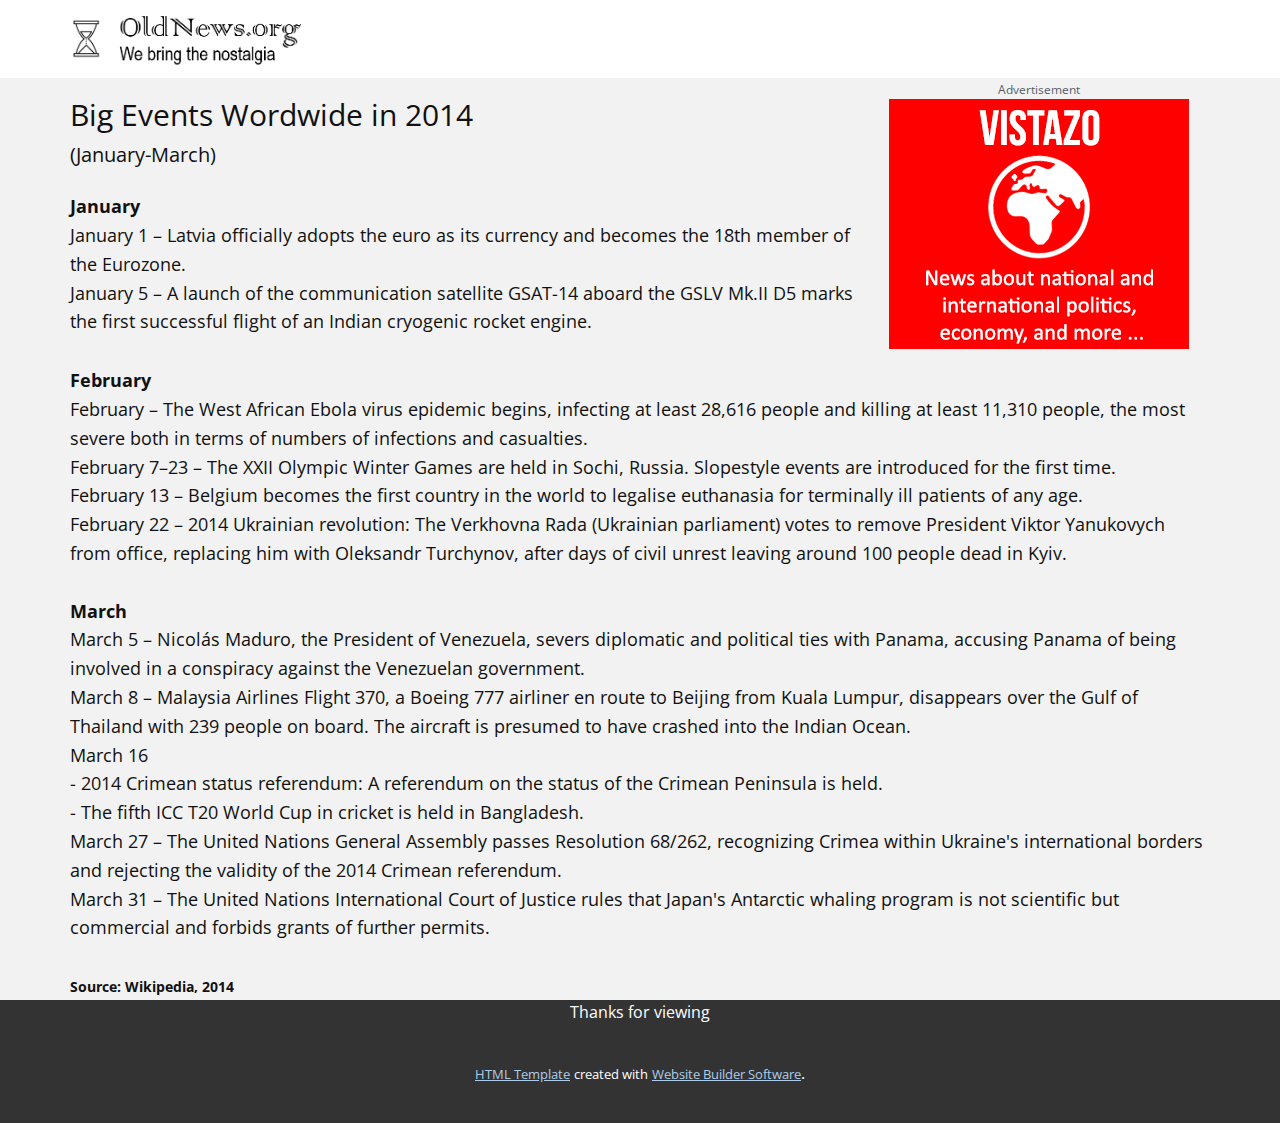
<file: site8/index.html>
<!DOCTYPE html>
<html style="font-size: 16px;">
  <head>
    <meta name="viewport" content="width=device-width, initial-scale=1.0">
    <meta charset="utf-8">
    <meta name="keywords" content="INTUITIVE">
    <meta name="description" content="">
    <meta name="page_type" content="np-template-header-footer-from-plugin">
    <title>Situation 8</title>
    <link rel="stylesheet" href="nicepage.css" media="screen">
<link rel="stylesheet" href="Situation-8.css" media="screen">
    <script class="u-script" type="text/javascript" src="jquery.js" defer=""></script>
    <script class="u-script" type="text/javascript" src="nicepage.js" defer=""></script>
    <meta name="generator" content="Nicepage 3.3.3, nicepage.com">
    <link id="u-theme-google-font" rel="stylesheet" href="https://fonts.googleapis.com/css?family=Roboto:100,100i,300,300i,400,400i,500,500i,700,700i,900,900i|Open+Sans:300,300i,400,400i,600,600i,700,700i,800,800i">
    
    
    
    <script type="application/ld+json">{
		"@context": "http://schema.org",
		"@type": "Organization",
		"name": "",
		"url": "index.html"
}</script>
    <meta property="og:title" content="Situation 8">
    <meta property="og:type" content="website">
    <meta name="theme-color" content="#478ac9">
    <link rel="canonical" href="index.html">
    <meta property="og:url" content="index.html">
  </head>
  <body data-home-page="Situation-8.html" data-home-page-title="Situation 8" class="u-body"><header class="u-clearfix u-header u-white u-header" id="sec-0cfb"><div class="u-clearfix u-sheet u-sheet-1">
        <img src="images/11.png" alt="" class="u-expanded-height u-image u-image-default u-image-1" data-image-width="1259" data-image-height="173">
      </div></header>
    <section class="u-clearfix u-grey-5 u-section-1" id="sec-c8c6">
      <div class="u-clearfix u-sheet u-sheet-1">
        <p class="u-small-text u-text u-text-font u-text-palette-5-dark-2 u-text-variant u-text-1">Advertisement</p>
        <p class="u-text u-text-2">
          <span style="font-size: 1.875rem;">Big Events Wordwide in 2014</span>&nbsp;<span style="font-weight: 400; font-size: 1.25rem;">
            <br>(January-March)&nbsp;
          </span>
          <span style="font-size: 0.625rem;"></span>
          <br>
        </p>
        <img src="images/12.mediumredstatic.jpg" alt="" class="u-image u-image-default u-image-1">
        <p class="u-text u-text-3">
          <span style="font-weight: 700;">January&nbsp;</span>
          <br>January 1 – Latvia officially adopts the
euro as its currency and becomes the 18th member of the Eurozone.&nbsp;<br>January 5 – A launch of the communication
satellite GSAT-14 aboard the GSLV Mk.II D5 marks the first successful flight of
an Indian cryogenic rocket engine.
&nbsp;&nbsp;<br>
        </p>
      </div>
    </section>
    <section class="u-clearfix u-grey-5 u-section-2" id="sec-6941">
      <div class="u-clearfix u-sheet u-valign-middle-xl u-sheet-1">
        <p class="u-text u-text-1">
          <span style="font-weight: 700;">February&nbsp;</span>
          <br>February – The West African Ebola virus epidemic begins, infecting at least 28,616 people and killing at least 11,310 people, the most severe both in terms of numbers of infections and casualties.&nbsp;<br>February 7–23 – The XXII Olympic Winter Games are held in Sochi, Russia. Slopestyle events are introduced for the first time.&nbsp;<br>February 13 – Belgium becomes the first country in the world to legalise euthanasia for terminally ill patients of any age.&nbsp;<br>February 22 – 2014 Ukrainian revolution: The Verkhovna Rada (Ukrainian parliament) votes to remove President Viktor Yanukovych from office, replacing him with Oleksandr Turchynov, after days of civil unrest leaving around 100 people dead in Kyiv.&nbsp; &nbsp;<br>
          <br>
          <span style="font-weight: 700;">March&nbsp;</span>
          <br>March 5 – Nicolás Maduro, the President of Venezuela, severs diplomatic and political ties with Panama, accusing Panama of being involved in a conspiracy against the Venezuelan government.&nbsp;<br>March 8 – Malaysia Airlines Flight 370, a Boeing 777 airliner en route to Beijing from Kuala Lumpur, disappears over the Gulf of Thailand with 239 people on board. The aircraft is presumed to have crashed into the Indian Ocean.&nbsp;<br>March 16&nbsp;<br>- 2014 Crimean status referendum: A referendum on the status of the Crimean Peninsula is held.&nbsp;<br>- The fifth ICC T20 World Cup in cricket is held in Bangladesh.&nbsp;<br>March 27 – The United Nations General Assembly passes Resolution 68/262, recognizing Crimea within Ukraine's international borders and rejecting the validity of the 2014 Crimean referendum.&nbsp;<br>March 31 – The United Nations International Court of Justice rules that Japan's Antarctic whaling program is not scientific but commercial and forbids grants of further permits.&nbsp;<br>
          <br>
          <span style="font-size: 0.875rem; font-weight: 700;">Source: Wikipedia, 2014</span>
        </p>
      </div>
    </section>
    
    
    <footer class="u-align-left u-clearfix u-footer u-grey-80 u-footer" id="sec-8908"><div class="u-clearfix u-sheet u-sheet-1">
        <p class="u-align-center u-text u-text-default u-text-1">Thanks for viewing</p>
      </div></footer>
    <section class="u-backlink u-clearfix u-grey-80">
      <a class="u-link" href="https://nicepage.com/html-templates" target="_blank">
        <span>HTML Template</span>
      </a>
      <p class="u-text">
        <span>created with</span>
      </p>
      <a class="u-link" href="https://nicepage.com/" target="_blank">
        <span>Website Builder Software</span>
      </a>. 
    </section>
  </body>
</html>
</file>
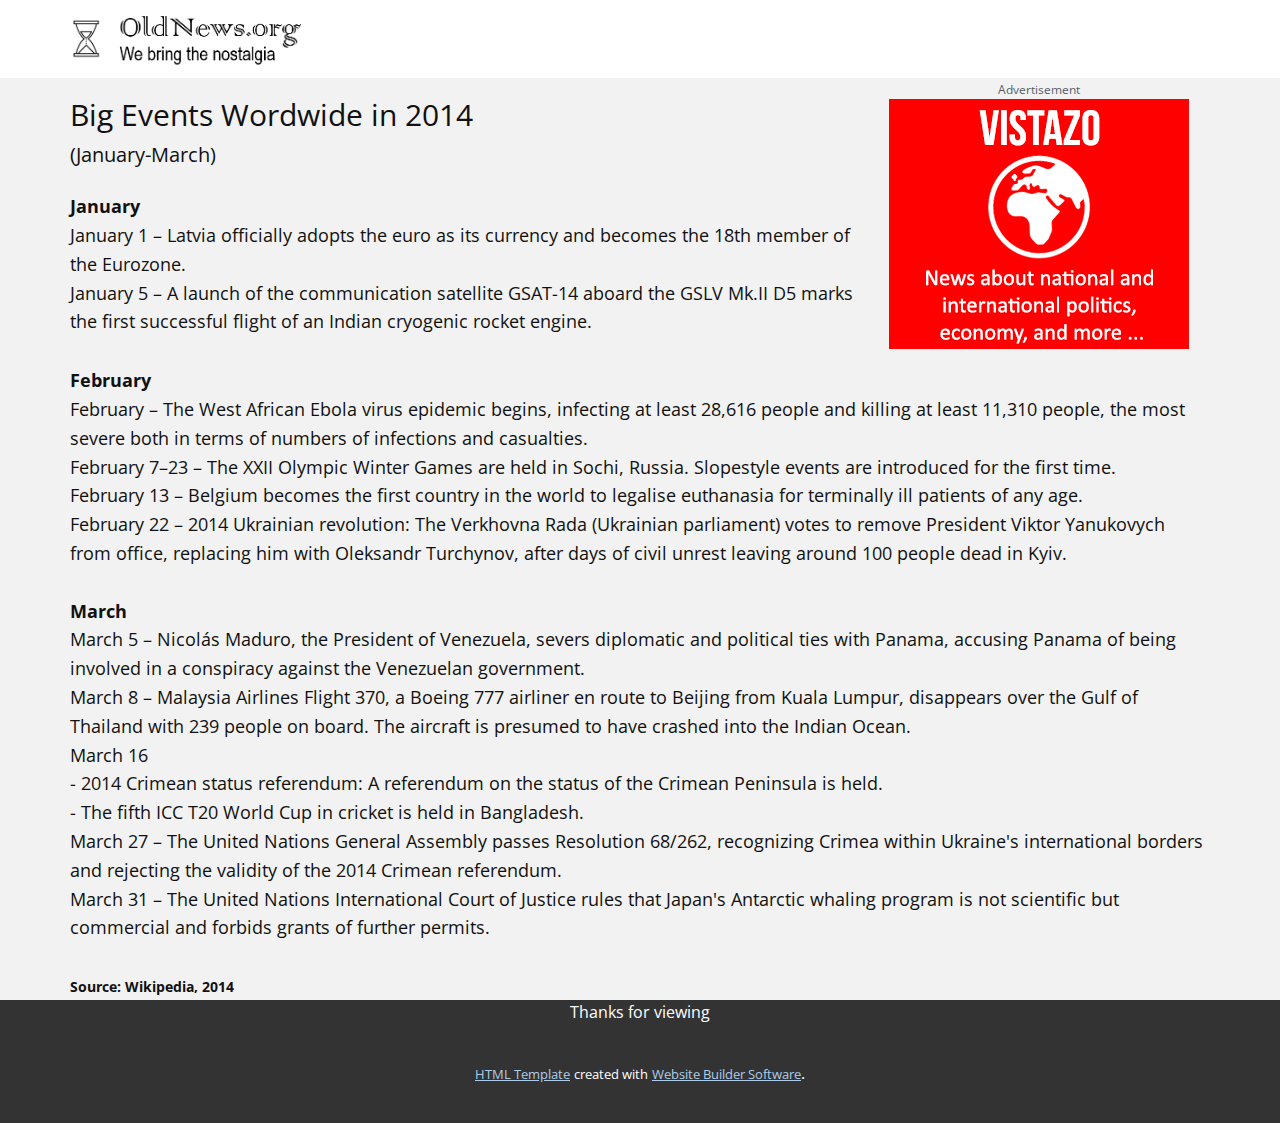
<file: site8/Situation-8.html>
<!DOCTYPE html>
<html style="font-size: 16px;">
  <head>
    <meta name="viewport" content="width=device-width, initial-scale=1.0">
    <meta charset="utf-8">
    <meta name="keywords" content="INTUITIVE">
    <meta name="description" content="">
    <meta name="page_type" content="np-template-header-footer-from-plugin">
    <title>Situation 8</title>
    <link rel="stylesheet" href="nicepage.css" media="screen">
<link rel="stylesheet" href="Situation-8.css" media="screen">
    <script class="u-script" type="text/javascript" src="jquery.js" defer=""></script>
    <script class="u-script" type="text/javascript" src="nicepage.js" defer=""></script>
    <meta name="generator" content="Nicepage 3.3.3, nicepage.com">
    <link id="u-theme-google-font" rel="stylesheet" href="https://fonts.googleapis.com/css?family=Roboto:100,100i,300,300i,400,400i,500,500i,700,700i,900,900i|Open+Sans:300,300i,400,400i,600,600i,700,700i,800,800i">
    
    
    
    <script type="application/ld+json">{
		"@context": "http://schema.org",
		"@type": "Organization",
		"name": "",
		"url": "index.html"
}</script>
    <meta property="og:title" content="Situation 8">
    <meta property="og:type" content="website">
    <meta name="theme-color" content="#478ac9">
    <link rel="canonical" href="index.html">
    <meta property="og:url" content="index.html">
  </head>
  <body class="u-body"><header class="u-clearfix u-header u-white u-header" id="sec-0cfb"><div class="u-clearfix u-sheet u-sheet-1">
        <img src="images/11.png" alt="" class="u-expanded-height u-image u-image-default u-image-1" data-image-width="1259" data-image-height="173">
      </div></header>
    <section class="u-clearfix u-grey-5 u-section-1" id="sec-c8c6">
      <div class="u-clearfix u-sheet u-sheet-1">
        <p class="u-small-text u-text u-text-font u-text-palette-5-dark-2 u-text-variant u-text-1">Advertisement</p>
        <p class="u-text u-text-2">
          <span style="font-size: 1.875rem;">Big Events Wordwide in 2014</span>&nbsp;<span style="font-weight: 400; font-size: 1.25rem;">
            <br>(January-March)&nbsp;
          </span>
          <span style="font-size: 0.625rem;"></span>
          <br>
        </p>
        <img src="images/12.mediumredstatic.jpg" alt="" class="u-image u-image-default u-image-1">
        <p class="u-text u-text-3">
          <span style="font-weight: 700;">January&nbsp;</span>
          <br>January 1 – Latvia officially adopts the
euro as its currency and becomes the 18th member of the Eurozone.&nbsp;<br>January 5 – A launch of the communication
satellite GSAT-14 aboard the GSLV Mk.II D5 marks the first successful flight of
an Indian cryogenic rocket engine.
&nbsp;&nbsp;<br>
        </p>
      </div>
    </section>
    <section class="u-clearfix u-grey-5 u-section-2" id="sec-6941">
      <div class="u-clearfix u-sheet u-valign-middle-xl u-sheet-1">
        <p class="u-text u-text-1">
          <span style="font-weight: 700;">February&nbsp;</span>
          <br>February – The West African Ebola virus epidemic begins, infecting at least 28,616 people and killing at least 11,310 people, the most severe both in terms of numbers of infections and casualties.&nbsp;<br>February 7–23 – The XXII Olympic Winter Games are held in Sochi, Russia. Slopestyle events are introduced for the first time.&nbsp;<br>February 13 – Belgium becomes the first country in the world to legalise euthanasia for terminally ill patients of any age.&nbsp;<br>February 22 – 2014 Ukrainian revolution: The Verkhovna Rada (Ukrainian parliament) votes to remove President Viktor Yanukovych from office, replacing him with Oleksandr Turchynov, after days of civil unrest leaving around 100 people dead in Kyiv.&nbsp; &nbsp;<br>
          <br>
          <span style="font-weight: 700;">March&nbsp;</span>
          <br>March 5 – Nicolás Maduro, the President of Venezuela, severs diplomatic and political ties with Panama, accusing Panama of being involved in a conspiracy against the Venezuelan government.&nbsp;<br>March 8 – Malaysia Airlines Flight 370, a Boeing 777 airliner en route to Beijing from Kuala Lumpur, disappears over the Gulf of Thailand with 239 people on board. The aircraft is presumed to have crashed into the Indian Ocean.&nbsp;<br>March 16&nbsp;<br>- 2014 Crimean status referendum: A referendum on the status of the Crimean Peninsula is held.&nbsp;<br>- The fifth ICC T20 World Cup in cricket is held in Bangladesh.&nbsp;<br>March 27 – The United Nations General Assembly passes Resolution 68/262, recognizing Crimea within Ukraine's international borders and rejecting the validity of the 2014 Crimean referendum.&nbsp;<br>March 31 – The United Nations International Court of Justice rules that Japan's Antarctic whaling program is not scientific but commercial and forbids grants of further permits.&nbsp;<br>
          <br>
          <span style="font-size: 0.875rem; font-weight: 700;">Source: Wikipedia, 2014</span>
        </p>
      </div>
    </section>
    
    
    <footer class="u-align-left u-clearfix u-footer u-grey-80 u-footer" id="sec-8908"><div class="u-clearfix u-sheet u-sheet-1">
        <p class="u-align-center u-text u-text-default u-text-1">Thanks for viewing</p>
      </div></footer>
    <section class="u-backlink u-clearfix u-grey-80">
      <a class="u-link" href="https://nicepage.com/html-templates" target="_blank">
        <span>HTML Template</span>
      </a>
      <p class="u-text">
        <span>created with</span>
      </p>
      <a class="u-link" href="https://nicepage.com/" target="_blank">
        <span>Website Builder Software</span>
      </a>. 
    </section>
  </body>
</html>
</file>
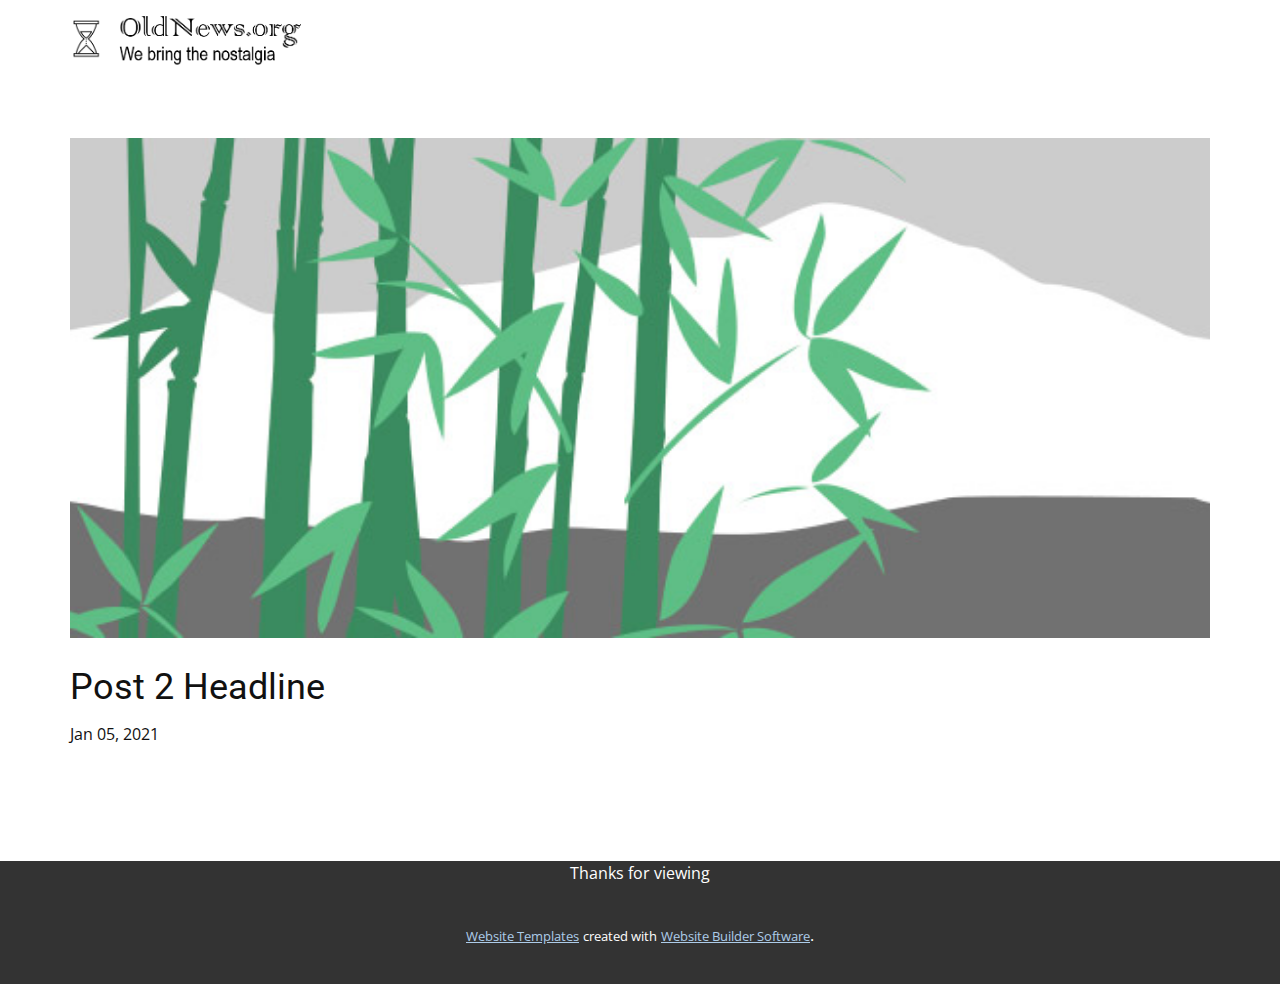
<file: site8/blog/post-1.html>
<!doctype html>
<html style="font-size: 16px;"><head>
    <meta name="viewport" content="width=device-width, initial-scale=1.0">
    <meta charset="utf-8">
    <meta name="keywords" content="Blog Post 1">
    <meta name="description" content="">
    <meta name="page_type" content="np-template-header-footer-from-plugin">
    <title>Post 2 Headline</title>
    <link rel="stylesheet" href="../nicepage.css" media="screen">
<link rel="stylesheet" href="../Post-Template.css" media="screen">
    <script class="u-script" type="text/javascript" src="../jquery.js" defer=""></script>
    <script class="u-script" type="text/javascript" src="../nicepage.js" defer=""></script>
    <meta name="generator" content="Nicepage 3.3.3, nicepage.com">
    <link id="u-theme-google-font" rel="stylesheet" href="https://fonts.googleapis.com/css?family=Roboto:100,100i,300,300i,400,400i,500,500i,700,700i,900,900i|Open+Sans:300,300i,400,400i,600,600i,700,700i,800,800i">
    
    
    <script type="application/ld+json">{
		"@context": "http://schema.org",
		"@type": "Organization",
		"name": "",
		"url": "index.html"
}</script>
    <meta property="og:title" content="Post Template">
    <meta property="og:type" content="website">
    <meta name="theme-color" content="#478ac9">
    <link rel="canonical" href="../index.html">
    <meta property="og:url" content="index.html">
  </head>
  <body class="u-body"><header class="u-clearfix u-header u-white u-header" id="sec-0cfb"><div class="u-clearfix u-sheet u-sheet-1">
        <img src="../images/11.png" alt="" class="u-expanded-height u-image u-image-default u-image-1" data-image-width="1259" data-image-height="173">
      </div></header>
    <section class="u-clearfix u-section-1" id="sec-ee36">
      <div class="u-clearfix u-sheet u-sheet-1">
        <img src="../images/2.jpeg" alt="" class="u-blog-control u-expanded-width u-image u-image-default u-image-1" data-image-width="1080" data-image-height="1080">
        <h2 class="u-blog-control u-custom-font u-expanded-width u-heading-font u-text u-text-1">Post 2 Headline</h2>
        <div class="u-metadata u-metadata-1">
          <span class="u-meta-date u-meta-icon">Jan 05, 2021</span>
          
          
        </div>
        
      </div>
    </section>
    
    
    <footer class="u-align-left u-clearfix u-footer u-grey-80 u-footer" id="sec-8908"><div class="u-clearfix u-sheet u-sheet-1">
        <p class="u-align-center u-text u-text-default u-text-1">Thanks for viewing</p>
      </div></footer>
    <section class="u-backlink u-clearfix u-grey-80">
      <a class="u-link" href="https://nicepage.com/website-templates" target="_blank">
        <span>Website Templates</span>
      </a>
      <p class="u-text">
        <span>created with</span>
      </p>
      <a class="u-link" href="https://nicepage.com/" target="_blank">
        <span>Website Builder Software</span>
      </a>. 
    </section>
  
</body></html>
</file>
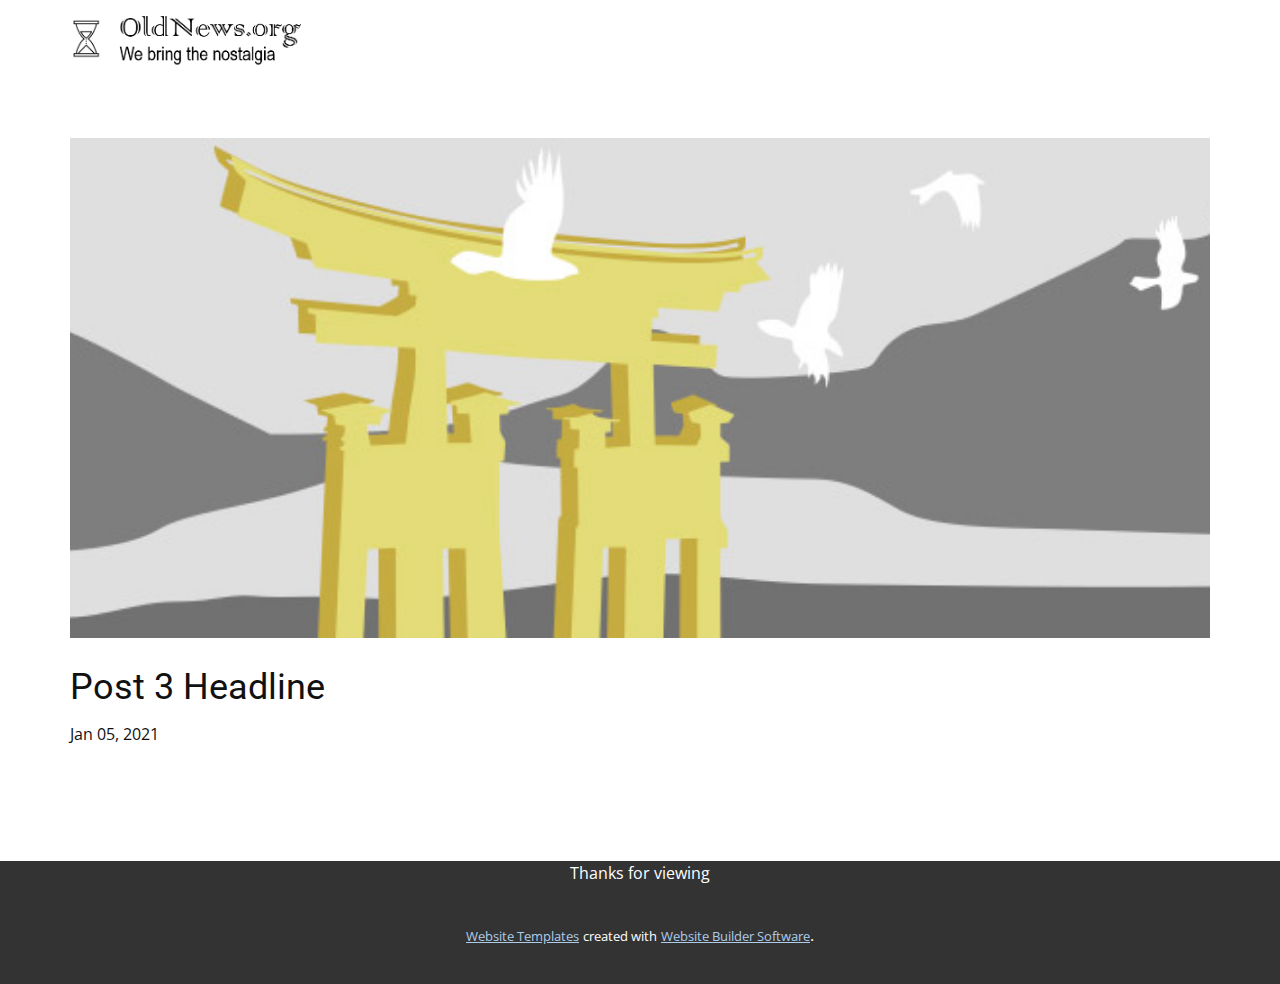
<file: site8/blog/post-2.html>
<!doctype html>
<html style="font-size: 16px;"><head>
    <meta name="viewport" content="width=device-width, initial-scale=1.0">
    <meta charset="utf-8">
    <meta name="keywords" content="Blog Post 1">
    <meta name="description" content="">
    <meta name="page_type" content="np-template-header-footer-from-plugin">
    <title>Post 3 Headline</title>
    <link rel="stylesheet" href="../nicepage.css" media="screen">
<link rel="stylesheet" href="../Post-Template.css" media="screen">
    <script class="u-script" type="text/javascript" src="../jquery.js" defer=""></script>
    <script class="u-script" type="text/javascript" src="../nicepage.js" defer=""></script>
    <meta name="generator" content="Nicepage 3.3.3, nicepage.com">
    <link id="u-theme-google-font" rel="stylesheet" href="https://fonts.googleapis.com/css?family=Roboto:100,100i,300,300i,400,400i,500,500i,700,700i,900,900i|Open+Sans:300,300i,400,400i,600,600i,700,700i,800,800i">
    
    
    <script type="application/ld+json">{
		"@context": "http://schema.org",
		"@type": "Organization",
		"name": "",
		"url": "index.html"
}</script>
    <meta property="og:title" content="Post Template">
    <meta property="og:type" content="website">
    <meta name="theme-color" content="#478ac9">
    <link rel="canonical" href="../index.html">
    <meta property="og:url" content="index.html">
  </head>
  <body class="u-body"><header class="u-clearfix u-header u-white u-header" id="sec-0cfb"><div class="u-clearfix u-sheet u-sheet-1">
        <img src="../images/11.png" alt="" class="u-expanded-height u-image u-image-default u-image-1" data-image-width="1259" data-image-height="173">
      </div></header>
    <section class="u-clearfix u-section-1" id="sec-ee36">
      <div class="u-clearfix u-sheet u-sheet-1">
        <img src="../images/3.jpeg" alt="" class="u-blog-control u-expanded-width u-image u-image-default u-image-1" data-image-width="1080" data-image-height="1080">
        <h2 class="u-blog-control u-custom-font u-expanded-width u-heading-font u-text u-text-1">Post 3 Headline</h2>
        <div class="u-metadata u-metadata-1">
          <span class="u-meta-date u-meta-icon">Jan 05, 2021</span>
          
          
        </div>
        
      </div>
    </section>
    
    
    <footer class="u-align-left u-clearfix u-footer u-grey-80 u-footer" id="sec-8908"><div class="u-clearfix u-sheet u-sheet-1">
        <p class="u-align-center u-text u-text-default u-text-1">Thanks for viewing</p>
      </div></footer>
    <section class="u-backlink u-clearfix u-grey-80">
      <a class="u-link" href="https://nicepage.com/website-templates" target="_blank">
        <span>Website Templates</span>
      </a>
      <p class="u-text">
        <span>created with</span>
      </p>
      <a class="u-link" href="https://nicepage.com/" target="_blank">
        <span>Website Builder Software</span>
      </a>. 
    </section>
  
</body></html>
</file>
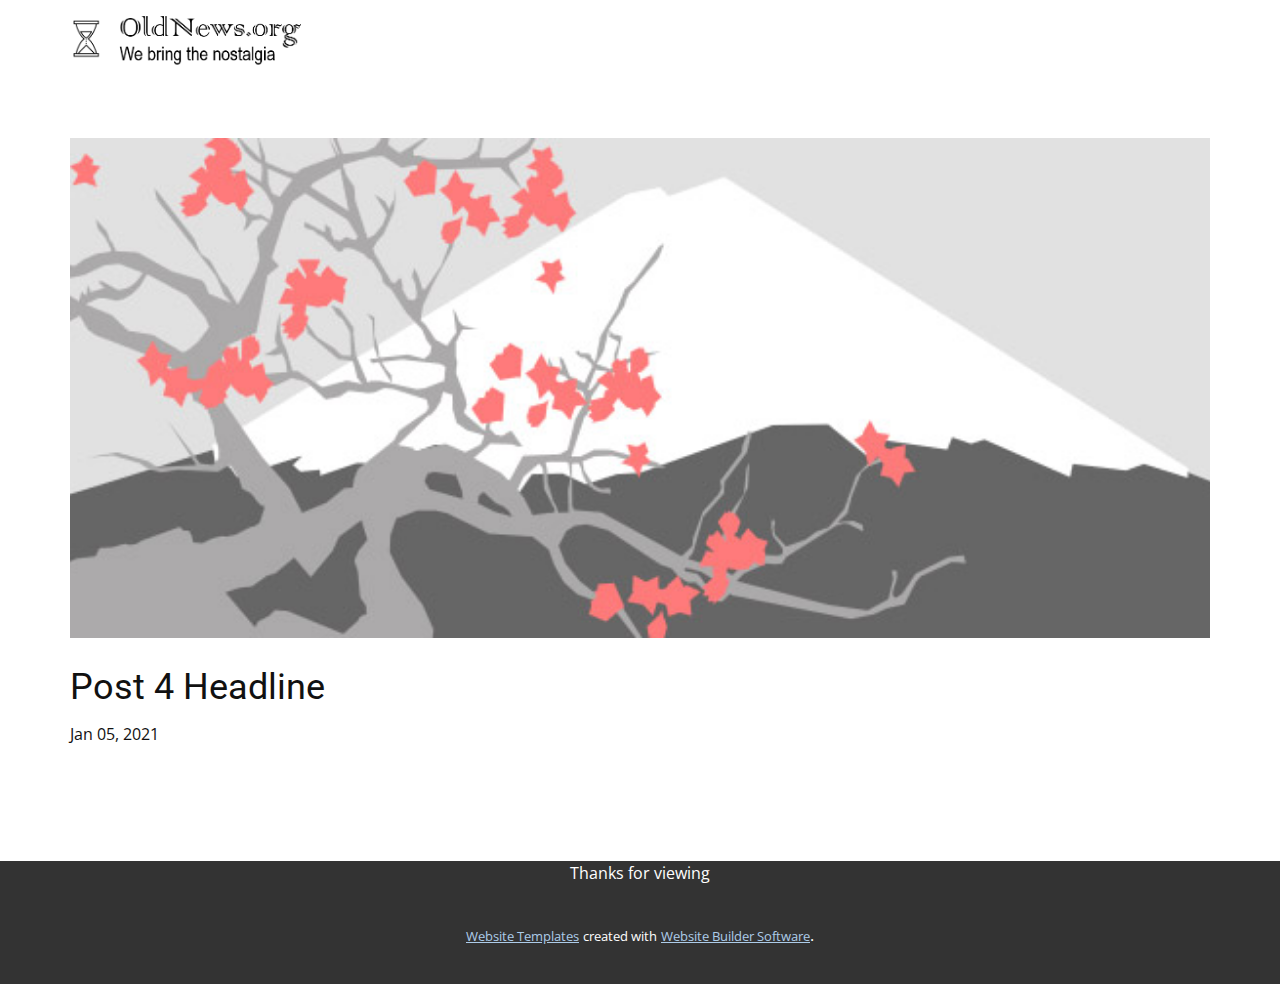
<file: site8/blog/post-3.html>
<!doctype html>
<html style="font-size: 16px;"><head>
    <meta name="viewport" content="width=device-width, initial-scale=1.0">
    <meta charset="utf-8">
    <meta name="keywords" content="Blog Post 1">
    <meta name="description" content="">
    <meta name="page_type" content="np-template-header-footer-from-plugin">
    <title>Post 4 Headline</title>
    <link rel="stylesheet" href="../nicepage.css" media="screen">
<link rel="stylesheet" href="../Post-Template.css" media="screen">
    <script class="u-script" type="text/javascript" src="../jquery.js" defer=""></script>
    <script class="u-script" type="text/javascript" src="../nicepage.js" defer=""></script>
    <meta name="generator" content="Nicepage 3.3.3, nicepage.com">
    <link id="u-theme-google-font" rel="stylesheet" href="https://fonts.googleapis.com/css?family=Roboto:100,100i,300,300i,400,400i,500,500i,700,700i,900,900i|Open+Sans:300,300i,400,400i,600,600i,700,700i,800,800i">
    
    
    <script type="application/ld+json">{
		"@context": "http://schema.org",
		"@type": "Organization",
		"name": "",
		"url": "index.html"
}</script>
    <meta property="og:title" content="Post Template">
    <meta property="og:type" content="website">
    <meta name="theme-color" content="#478ac9">
    <link rel="canonical" href="../index.html">
    <meta property="og:url" content="index.html">
  </head>
  <body class="u-body"><header class="u-clearfix u-header u-white u-header" id="sec-0cfb"><div class="u-clearfix u-sheet u-sheet-1">
        <img src="../images/11.png" alt="" class="u-expanded-height u-image u-image-default u-image-1" data-image-width="1259" data-image-height="173">
      </div></header>
    <section class="u-clearfix u-section-1" id="sec-ee36">
      <div class="u-clearfix u-sheet u-sheet-1">
        <img src="../images/1.jpeg" alt="" class="u-blog-control u-expanded-width u-image u-image-default u-image-1" data-image-width="1080" data-image-height="1080">
        <h2 class="u-blog-control u-custom-font u-expanded-width u-heading-font u-text u-text-1">Post 4 Headline</h2>
        <div class="u-metadata u-metadata-1">
          <span class="u-meta-date u-meta-icon">Jan 05, 2021</span>
          
          
        </div>
        
      </div>
    </section>
    
    
    <footer class="u-align-left u-clearfix u-footer u-grey-80 u-footer" id="sec-8908"><div class="u-clearfix u-sheet u-sheet-1">
        <p class="u-align-center u-text u-text-default u-text-1">Thanks for viewing</p>
      </div></footer>
    <section class="u-backlink u-clearfix u-grey-80">
      <a class="u-link" href="https://nicepage.com/website-templates" target="_blank">
        <span>Website Templates</span>
      </a>
      <p class="u-text">
        <span>created with</span>
      </p>
      <a class="u-link" href="https://nicepage.com/" target="_blank">
        <span>Website Builder Software</span>
      </a>. 
    </section>
  
</body></html>
</file>
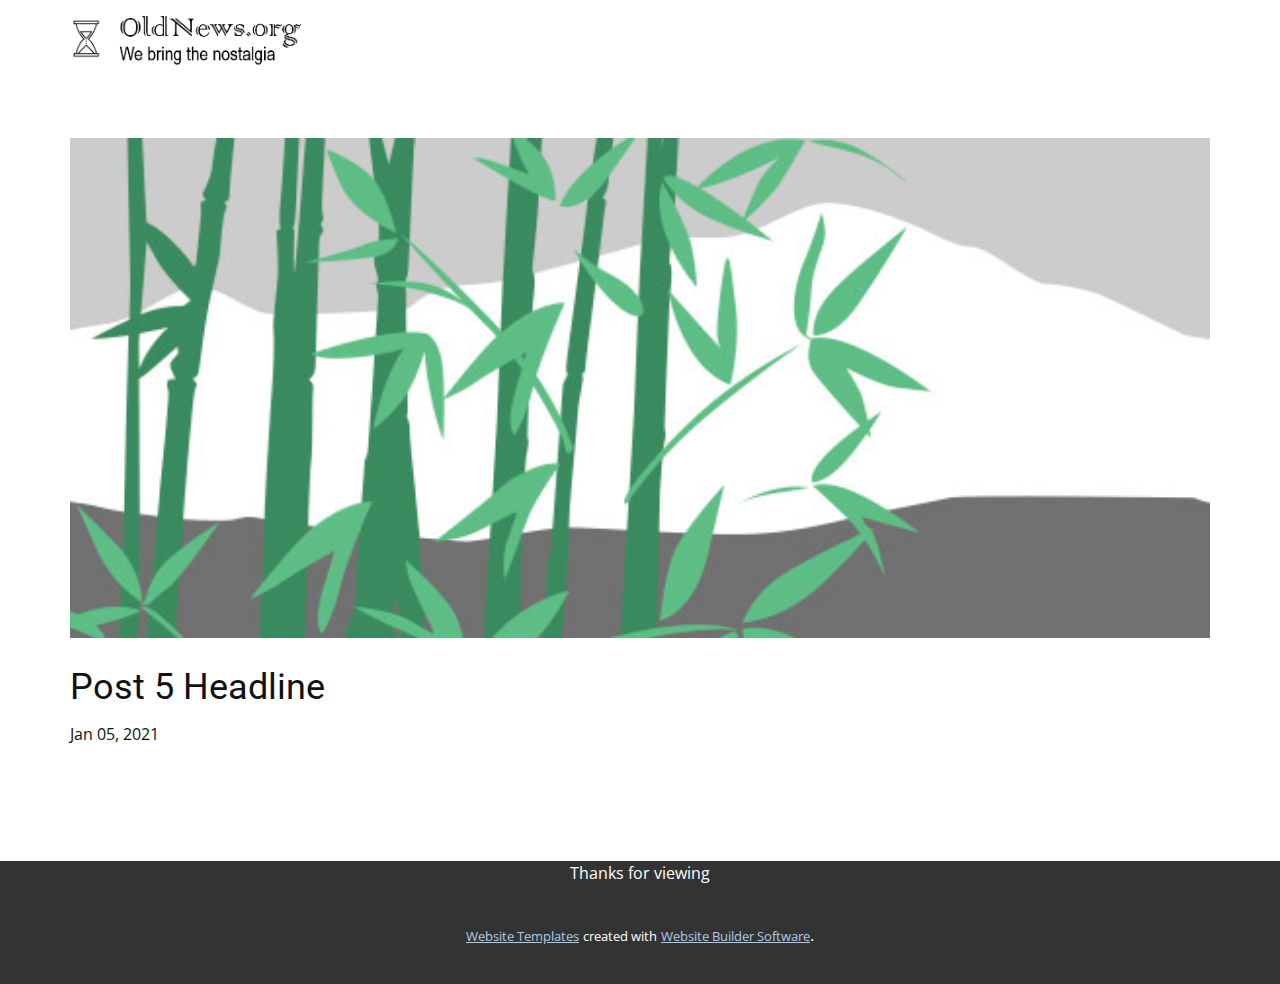
<file: site8/blog/post-4.html>
<!doctype html>
<html style="font-size: 16px;"><head>
    <meta name="viewport" content="width=device-width, initial-scale=1.0">
    <meta charset="utf-8">
    <meta name="keywords" content="Blog Post 1">
    <meta name="description" content="">
    <meta name="page_type" content="np-template-header-footer-from-plugin">
    <title>Post 5 Headline</title>
    <link rel="stylesheet" href="../nicepage.css" media="screen">
<link rel="stylesheet" href="../Post-Template.css" media="screen">
    <script class="u-script" type="text/javascript" src="../jquery.js" defer=""></script>
    <script class="u-script" type="text/javascript" src="../nicepage.js" defer=""></script>
    <meta name="generator" content="Nicepage 3.3.3, nicepage.com">
    <link id="u-theme-google-font" rel="stylesheet" href="https://fonts.googleapis.com/css?family=Roboto:100,100i,300,300i,400,400i,500,500i,700,700i,900,900i|Open+Sans:300,300i,400,400i,600,600i,700,700i,800,800i">
    
    
    <script type="application/ld+json">{
		"@context": "http://schema.org",
		"@type": "Organization",
		"name": "",
		"url": "index.html"
}</script>
    <meta property="og:title" content="Post Template">
    <meta property="og:type" content="website">
    <meta name="theme-color" content="#478ac9">
    <link rel="canonical" href="../index.html">
    <meta property="og:url" content="index.html">
  </head>
  <body class="u-body"><header class="u-clearfix u-header u-white u-header" id="sec-0cfb"><div class="u-clearfix u-sheet u-sheet-1">
        <img src="../images/11.png" alt="" class="u-expanded-height u-image u-image-default u-image-1" data-image-width="1259" data-image-height="173">
      </div></header>
    <section class="u-clearfix u-section-1" id="sec-ee36">
      <div class="u-clearfix u-sheet u-sheet-1">
        <img src="../images/2.jpeg" alt="" class="u-blog-control u-expanded-width u-image u-image-default u-image-1" data-image-width="1080" data-image-height="1080">
        <h2 class="u-blog-control u-custom-font u-expanded-width u-heading-font u-text u-text-1">Post 5 Headline</h2>
        <div class="u-metadata u-metadata-1">
          <span class="u-meta-date u-meta-icon">Jan 05, 2021</span>
          
          
        </div>
        
      </div>
    </section>
    
    
    <footer class="u-align-left u-clearfix u-footer u-grey-80 u-footer" id="sec-8908"><div class="u-clearfix u-sheet u-sheet-1">
        <p class="u-align-center u-text u-text-default u-text-1">Thanks for viewing</p>
      </div></footer>
    <section class="u-backlink u-clearfix u-grey-80">
      <a class="u-link" href="https://nicepage.com/website-templates" target="_blank">
        <span>Website Templates</span>
      </a>
      <p class="u-text">
        <span>created with</span>
      </p>
      <a class="u-link" href="https://nicepage.com/" target="_blank">
        <span>Website Builder Software</span>
      </a>. 
    </section>
  
</body></html>
</file>
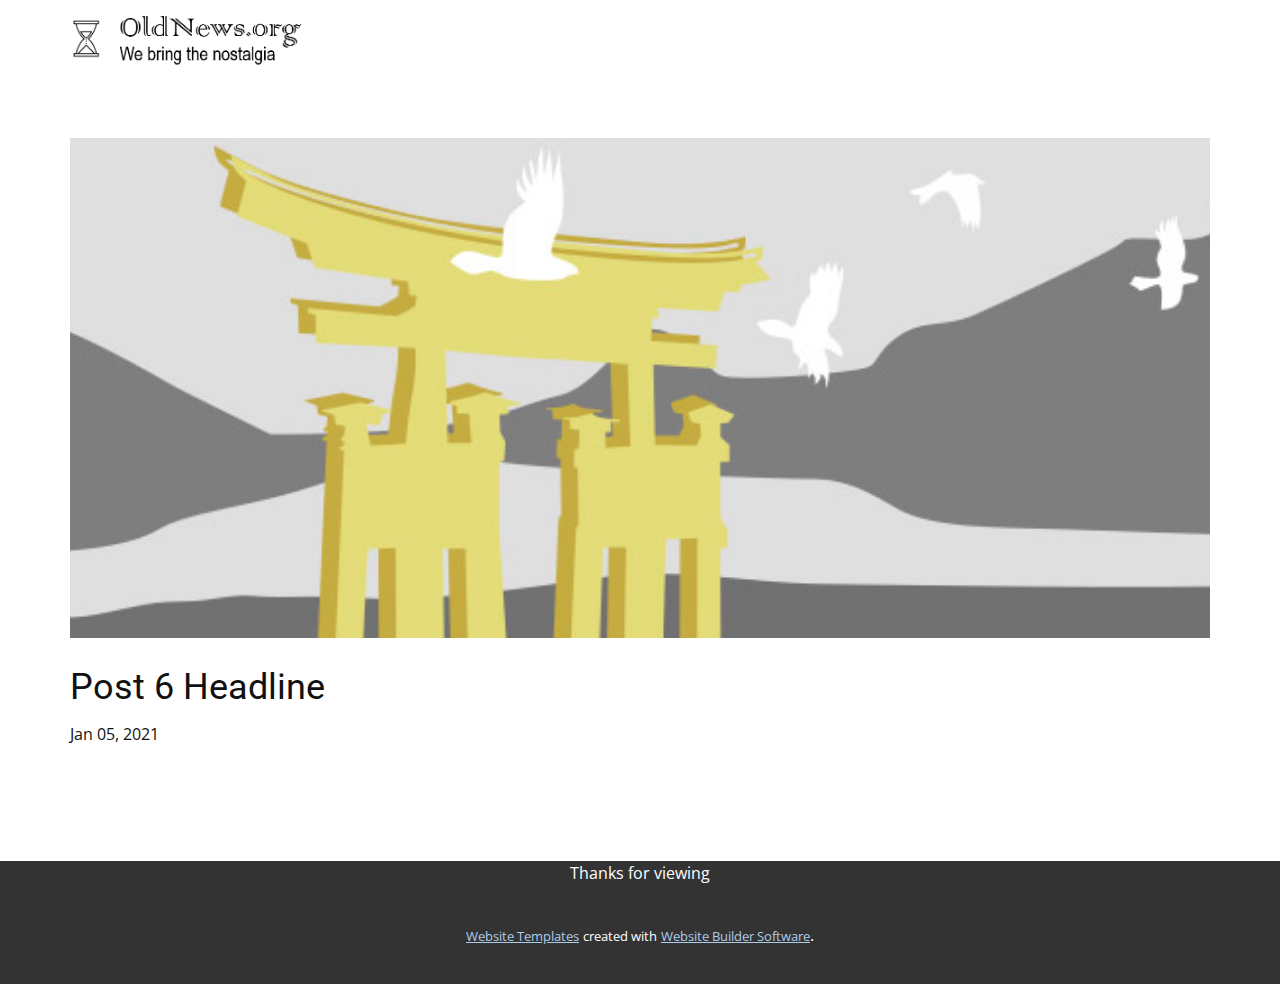
<file: site8/blog/post-5.html>
<!doctype html>
<html style="font-size: 16px;"><head>
    <meta name="viewport" content="width=device-width, initial-scale=1.0">
    <meta charset="utf-8">
    <meta name="keywords" content="Blog Post 1">
    <meta name="description" content="">
    <meta name="page_type" content="np-template-header-footer-from-plugin">
    <title>Post 6 Headline</title>
    <link rel="stylesheet" href="../nicepage.css" media="screen">
<link rel="stylesheet" href="../Post-Template.css" media="screen">
    <script class="u-script" type="text/javascript" src="../jquery.js" defer=""></script>
    <script class="u-script" type="text/javascript" src="../nicepage.js" defer=""></script>
    <meta name="generator" content="Nicepage 3.3.3, nicepage.com">
    <link id="u-theme-google-font" rel="stylesheet" href="https://fonts.googleapis.com/css?family=Roboto:100,100i,300,300i,400,400i,500,500i,700,700i,900,900i|Open+Sans:300,300i,400,400i,600,600i,700,700i,800,800i">
    
    
    <script type="application/ld+json">{
		"@context": "http://schema.org",
		"@type": "Organization",
		"name": "",
		"url": "index.html"
}</script>
    <meta property="og:title" content="Post Template">
    <meta property="og:type" content="website">
    <meta name="theme-color" content="#478ac9">
    <link rel="canonical" href="../index.html">
    <meta property="og:url" content="index.html">
  </head>
  <body class="u-body"><header class="u-clearfix u-header u-white u-header" id="sec-0cfb"><div class="u-clearfix u-sheet u-sheet-1">
        <img src="../images/11.png" alt="" class="u-expanded-height u-image u-image-default u-image-1" data-image-width="1259" data-image-height="173">
      </div></header>
    <section class="u-clearfix u-section-1" id="sec-ee36">
      <div class="u-clearfix u-sheet u-sheet-1">
        <img src="../images/3.jpeg" alt="" class="u-blog-control u-expanded-width u-image u-image-default u-image-1" data-image-width="1080" data-image-height="1080">
        <h2 class="u-blog-control u-custom-font u-expanded-width u-heading-font u-text u-text-1">Post 6 Headline</h2>
        <div class="u-metadata u-metadata-1">
          <span class="u-meta-date u-meta-icon">Jan 05, 2021</span>
          
          
        </div>
        
      </div>
    </section>
    
    
    <footer class="u-align-left u-clearfix u-footer u-grey-80 u-footer" id="sec-8908"><div class="u-clearfix u-sheet u-sheet-1">
        <p class="u-align-center u-text u-text-default u-text-1">Thanks for viewing</p>
      </div></footer>
    <section class="u-backlink u-clearfix u-grey-80">
      <a class="u-link" href="https://nicepage.com/website-templates" target="_blank">
        <span>Website Templates</span>
      </a>
      <p class="u-text">
        <span>created with</span>
      </p>
      <a class="u-link" href="https://nicepage.com/" target="_blank">
        <span>Website Builder Software</span>
      </a>. 
    </section>
  
</body></html>
</file>
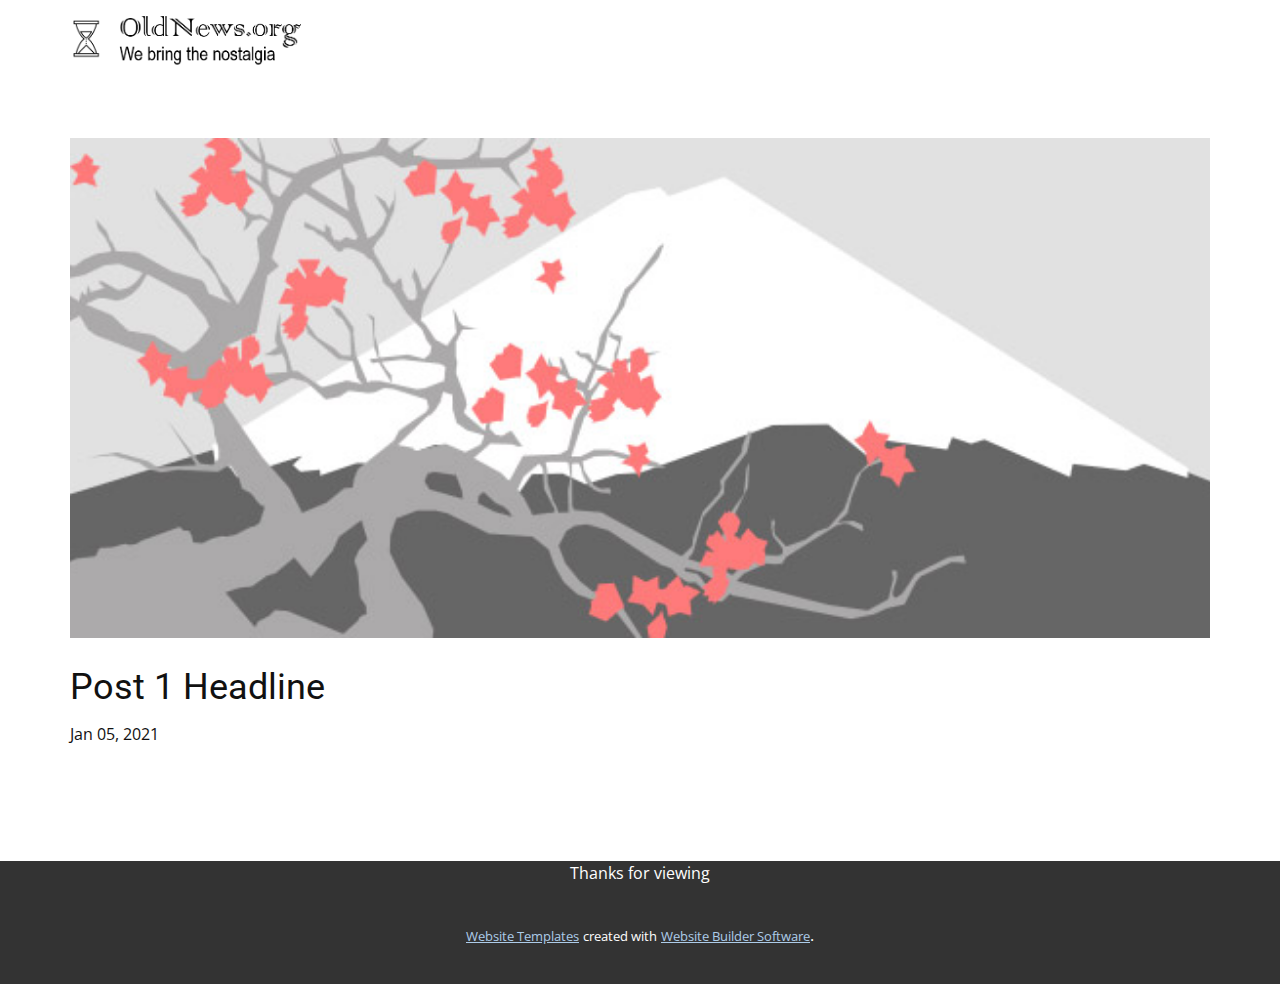
<file: site8/blog/post.html>
<!doctype html>
<html style="font-size: 16px;"><head>
    <meta name="viewport" content="width=device-width, initial-scale=1.0">
    <meta charset="utf-8">
    <meta name="keywords" content="Blog Post 1">
    <meta name="description" content="">
    <meta name="page_type" content="np-template-header-footer-from-plugin">
    <title>Post 1 Headline</title>
    <link rel="stylesheet" href="../nicepage.css" media="screen">
<link rel="stylesheet" href="../Post-Template.css" media="screen">
    <script class="u-script" type="text/javascript" src="../jquery.js" defer=""></script>
    <script class="u-script" type="text/javascript" src="../nicepage.js" defer=""></script>
    <meta name="generator" content="Nicepage 3.3.3, nicepage.com">
    <link id="u-theme-google-font" rel="stylesheet" href="https://fonts.googleapis.com/css?family=Roboto:100,100i,300,300i,400,400i,500,500i,700,700i,900,900i|Open+Sans:300,300i,400,400i,600,600i,700,700i,800,800i">
    
    
    <script type="application/ld+json">{
		"@context": "http://schema.org",
		"@type": "Organization",
		"name": "",
		"url": "index.html"
}</script>
    <meta property="og:title" content="Post Template">
    <meta property="og:type" content="website">
    <meta name="theme-color" content="#478ac9">
    <link rel="canonical" href="../index.html">
    <meta property="og:url" content="index.html">
  </head>
  <body class="u-body"><header class="u-clearfix u-header u-white u-header" id="sec-0cfb"><div class="u-clearfix u-sheet u-sheet-1">
        <img src="../images/11.png" alt="" class="u-expanded-height u-image u-image-default u-image-1" data-image-width="1259" data-image-height="173">
      </div></header>
    <section class="u-clearfix u-section-1" id="sec-ee36">
      <div class="u-clearfix u-sheet u-sheet-1">
        <img src="../images/1.jpeg" alt="" class="u-blog-control u-expanded-width u-image u-image-default u-image-1" data-image-width="1080" data-image-height="1080">
        <h2 class="u-blog-control u-custom-font u-expanded-width u-heading-font u-text u-text-1">Post 1 Headline</h2>
        <div class="u-metadata u-metadata-1">
          <span class="u-meta-date u-meta-icon">Jan 05, 2021</span>
          
          
        </div>
        
      </div>
    </section>
    
    
    <footer class="u-align-left u-clearfix u-footer u-grey-80 u-footer" id="sec-8908"><div class="u-clearfix u-sheet u-sheet-1">
        <p class="u-align-center u-text u-text-default u-text-1">Thanks for viewing</p>
      </div></footer>
    <section class="u-backlink u-clearfix u-grey-80">
      <a class="u-link" href="https://nicepage.com/website-templates" target="_blank">
        <span>Website Templates</span>
      </a>
      <p class="u-text">
        <span>created with</span>
      </p>
      <a class="u-link" href="https://nicepage.com/" target="_blank">
        <span>Website Builder Software</span>
      </a>. 
    </section>
  
</body></html>
</file>
<file: site8/Situation-8.css>
.u-section-1 {
  background-image: none;
}

.u-section-1 .u-sheet-1 {
  min-height: 284px;
}

.u-section-1 .u-text-1 {
  font-size: 0.75rem;
  font-weight: normal;
  margin: 2px 102px 0 928px;
}

.u-section-1 .u-text-2 {
  font-weight: normal;
  margin: -8px 0 0;
}

.u-section-1 .u-image-1 {
  width: 300px;
  height: 250px;
  margin: -72px 21px 0 auto;
}

.u-section-1 .u-text-3 {
  font-size: 1.125rem;
  margin: -157px 346px 30px 0;
}

@media (max-width: 1199px) {
  .u-section-1 .u-sheet-1 {
    min-height: 290px;
  }

  .u-section-1 .u-text-1 {
    width: auto;
    margin-top: 10px;
    margin-right: 81px;
    margin-left: 749px;
  }

  .u-section-1 .u-text-2 {
    margin-top: -7px;
  }

  .u-section-1 .u-image-1 {
    margin-top: -71px;
    margin-right: 0;
  }

  .u-section-1 .u-text-3 {
    width: auto;
    margin-top: -159px;
    margin-right: 310px;
    margin-bottom: 2px;
  }
}

@media (max-width: 991px) {
  .u-section-1 .u-sheet-1 {
    min-height: 351px;
  }

  .u-section-1 .u-text-1 {
    margin-top: 69px;
    margin-right: 76px;
    margin-left: 526px;
  }

  .u-section-1 .u-text-2 {
    margin-top: -75px;
  }

  .u-section-1 .u-image-1 {
    margin-top: -5px;
  }

  .u-section-1 .u-text-3 {
    margin-top: -224px;
    margin-right: 346px;
    margin-bottom: 13px;
  }
}

@media (max-width: 767px) {
  .u-section-1 .u-sheet-1 {
    min-height: 459px;
  }

  .u-section-1 .u-text-1 {
    margin-top: 139px;
    margin-right: 83px;
    margin-left: 347px;
  }

  .u-section-1 .u-text-2 {
    margin-top: -153px;
  }

  .u-section-1 .u-image-1 {
    margin-top: 73px;
  }

  .u-section-1 .u-text-3 {
    margin-top: -307px;
    margin-right: 305px;
  }
}

@media (max-width: 575px) {
  .u-section-1 .u-sheet-1 {
    min-height: 703px;
  }

  .u-section-1 .u-text-1 {
    margin-top: 153px;
    margin-right: 102px;
    margin-left: 128px;
  }

  .u-section-1 .u-text-2 {
    margin-top: -167px;
  }

  .u-section-1 .u-image-1 {
    margin-top: 39px;
    margin-right: auto;
  }

  .u-section-1 .u-text-3 {
    margin-top: 19px;
    margin-right: 0;
    margin-bottom: 10px;
  }
}.u-section-2 {
  background-image: none;
}

.u-section-2 .u-sheet-1 {
  min-height: 616px;
}

.u-section-2 .u-text-1 {
  font-size: 1.125rem;
  margin: 0;
}

@media (max-width: 1199px) {
  .u-section-2 .u-sheet-1 {
    min-height: 737px;
  }

  .u-section-2 .u-text-1 {
    margin-top: 9px;
  }
}

@media (max-width: 991px) {
  .u-section-2 .u-sheet-1 {
    min-height: 616px;
  }
}

@media (max-width: 767px) {
  .u-section-2 .u-sheet-1 {
    min-height: 1073px;
  }
}

@media (max-width: 575px) {
  .u-section-2 .u-sheet-1 {
    min-height: 1549px;
  }
}
</file>
<file: site8/Post-Template.css>
.u-section-1 {
  background-image: none;
}

.u-section-1 .u-sheet-1 {
  min-height: 783px;
}

.u-section-1 .u-image-1 {
  height: 500px;
  margin: 60px auto 0 0;
}

.u-section-1 .u-text-1 {
  margin: 30px 0 0;
}

.u-section-1 .u-metadata-1 {
  margin: 13px auto 0 0;
}

.u-section-1 .u-text-2 {
  margin: 30px 0 60px;
}

@media (max-width: 1199px) {
  .u-section-1 .u-image-1 {
    margin-right: initial;
    margin-left: initial;
  }

  .u-section-1 .u-text-1 {
    margin-right: initial;
    margin-left: initial;
  }
}

@media (max-width: 991px) {
  .u-section-1 .u-sheet-1 {
    min-height: 768px;
  }

  .u-section-1 .u-image-1 {
    height: 460px;
    margin-right: initial;
    margin-left: initial;
  }
}

@media (max-width: 767px) {
  .u-section-1 .u-text-2 {
    margin-right: initial;
    margin-left: initial;
  }
}

@media (max-width: 575px) {
  .u-section-1 .u-sheet-1 {
    min-height: 659px;
  }

  .u-section-1 .u-image-1 {
    height: 326px;
    margin-right: initial;
    margin-left: initial;
  }
}
</file>
